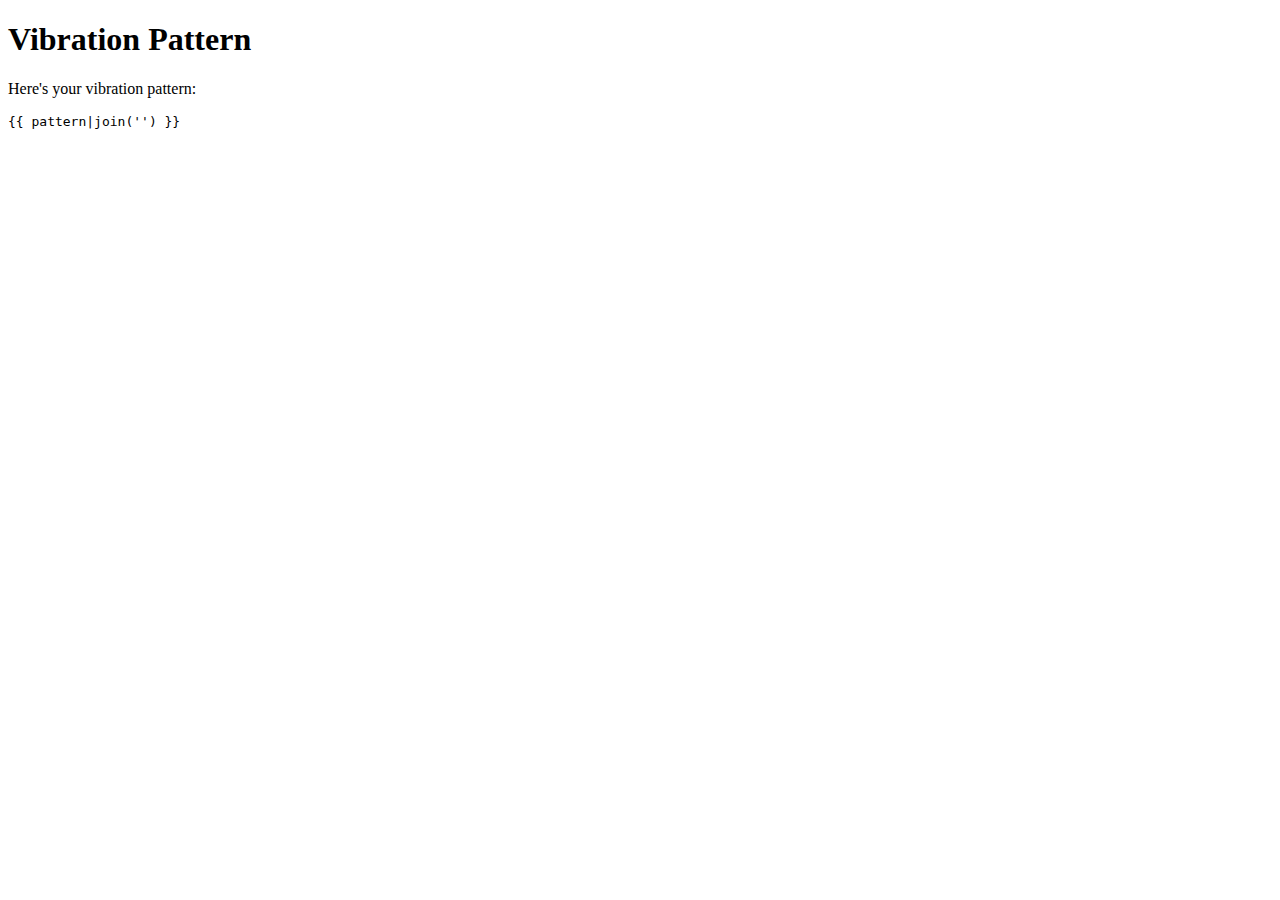
<file: result.html>
<!DOCTYPE html>
<html lang="en">
<head>
    <meta charset="UTF-8">
    <meta name="viewport" content="width=device-width, initial-scale=1.0">
    <title>Vibration Pattern</title>
</head>
<body>
    <h1>Vibration Pattern</h1>
    <p>Here's your vibration pattern:</p>
    <pre>{{ pattern|join('') }}</pre>
</body>
</html>
</file>
